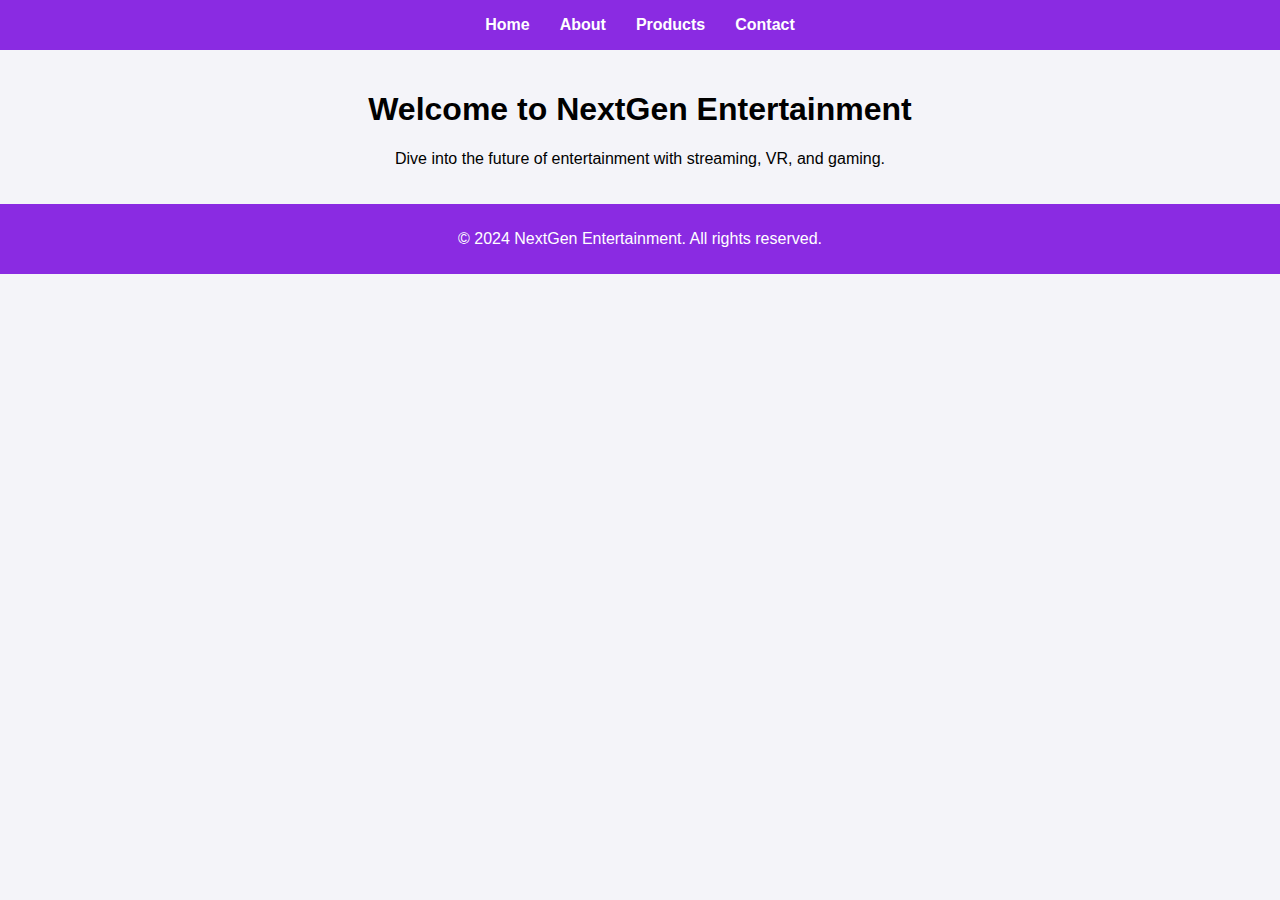
<file: index.html>
<!DOCTYPE html>
<html lang="en">
<head>
    <meta charset="UTF-8">
    <meta name="viewport" content="width=device-width, initial-scale=1.0">
    <link rel="stylesheet" href="style.css">
    <title>NextGen Entertainment</title>
</head>
<body>
    <header>
        <nav>
            <ul>
                <li><a href="index.html">Home</a></li>
                <li><a href="about.html">About</a></li>
                <li><a href="products.html">Products</a></li>
                <li><a href="contact.html">Contact</a></li>
            </ul>
        </nav>
    </header>
    <main>
        <section>
            <h1>Welcome to NextGen Entertainment</h1>
            <p>Dive into the future of entertainment with streaming, VR, and gaming.</p>
        </section>
    </main>
    <footer>
        <p>&copy; 2024 NextGen Entertainment. All rights reserved.</p>
    </footer>
</body>
</html>
</file>
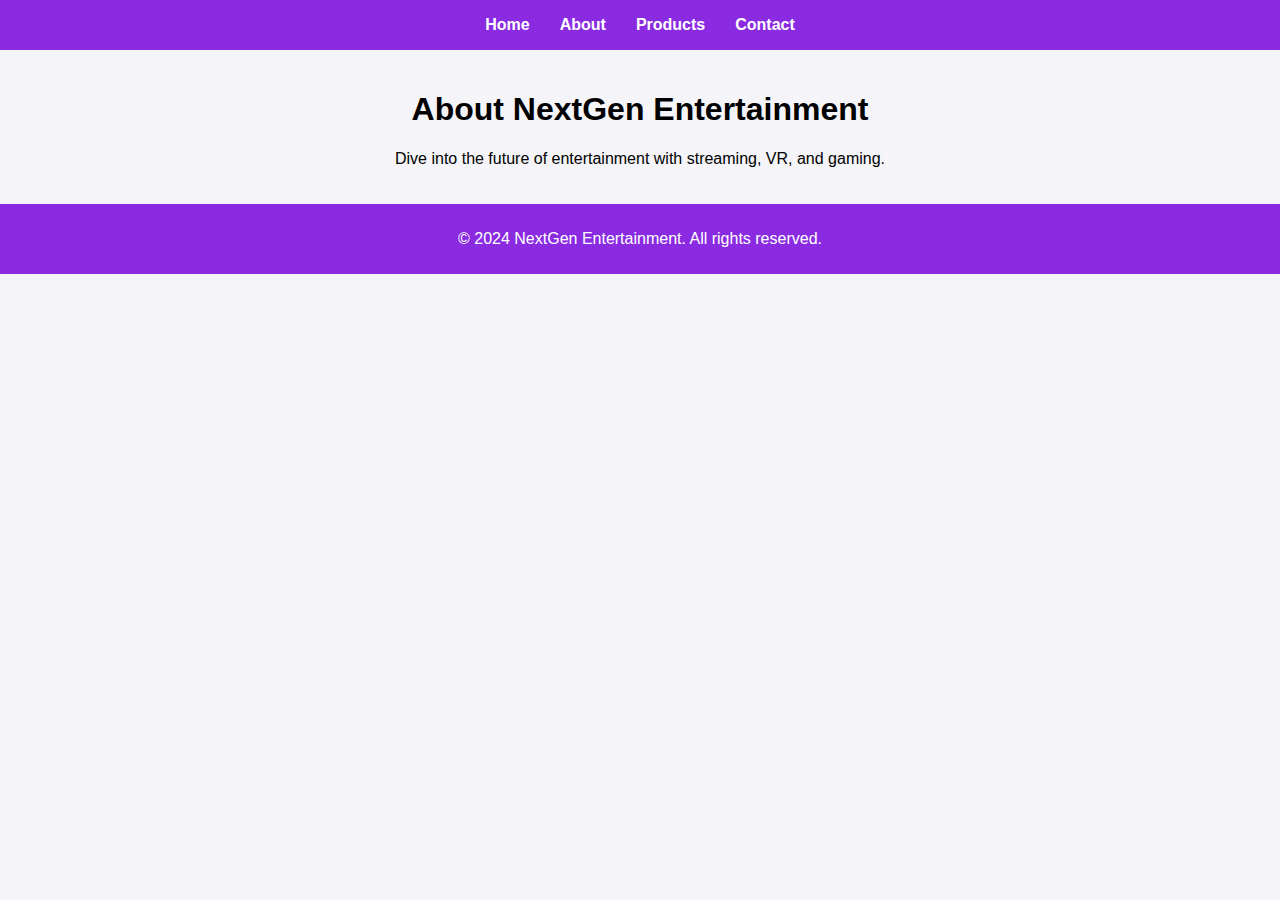
<file: about.html>
<!DOCTYPE html>
<html lang="en">
<head>
    <meta charset="UTF-8">
    <meta name="viewport" content="width=device-width, initial-scale=1.0">
    <link rel="stylesheet" href="style.css">
    <title>About - NextGen Entertainment</title>
</head>
<body>
    <header>
        <nav>
            <ul>
                <li><a href="index.html">Home</a></li>
                <li><a href="about.html">About</a></li>
                <li><a href="products.html">Products</a></li>
                <li><a href="contact.html">Contact</a></li>
            </ul>
        </nav>
    </header>
    <main>
        <h1>About NextGen Entertainment</h1>
        <p>Dive into the future of entertainment with streaming, VR, and gaming.</p>
    </main>
    <footer>
        <p>&copy; 2024 NextGen Entertainment. All rights reserved.</p>
    </footer>
</body>
</html>
</file>
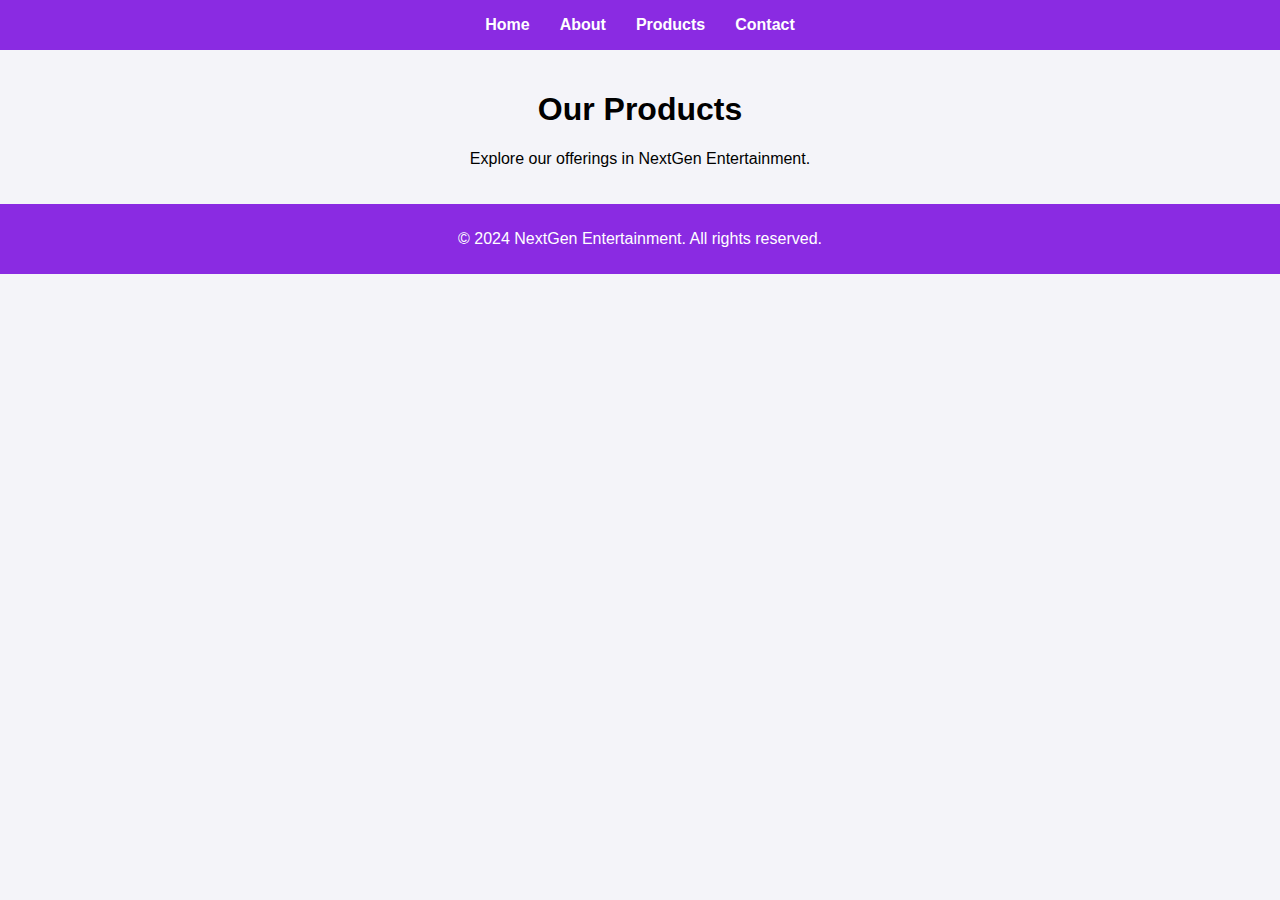
<file: products.html>
<!DOCTYPE html>
<html lang="en">
<head>
    <meta charset="UTF-8">
    <meta name="viewport" content="width=device-width, initial-scale=1.0">
    <link rel="stylesheet" href="style.css">
    <title>Products - NextGen Entertainment</title>
</head>
<body>
    <header>
        <nav>
            <ul>
                <li><a href="index.html">Home</a></li>
                <li><a href="about.html">About</a></li>
                <li><a href="products.html">Products</a></li>
                <li><a href="contact.html">Contact</a></li>
            </ul>
        </nav>
    </header>
    <main>
        <h1>Our Products</h1>
        <p>Explore our offerings in NextGen Entertainment.</p>
    </main>
    <footer>
        <p>&copy; 2024 NextGen Entertainment. All rights reserved.</p>
    </footer>
</body>
</html>
</file>
<file: style.css>
body {
    font-family: Arial, sans-serif;
    margin: 0;
    padding: 0;
    background-color: #f4f4f9;
}

header {
    background-color: #8A2BE2;
    color: white;
    padding: 1em 0;
    text-align: center;
}

nav ul {
    list-style: none;
    margin: 0;
    padding: 0;
    display: flex;
    justify-content: center;
}

nav ul li {
    margin: 0 15px;
}

nav ul li a {
    color: white;
    text-decoration: none;
    font-weight: bold;
}

main {
    padding: 20px;
    text-align: center;
}

footer {
    text-align: center;
    padding: 10px;
    background-color: #8A2BE2;
    color: white;
}
</file>
